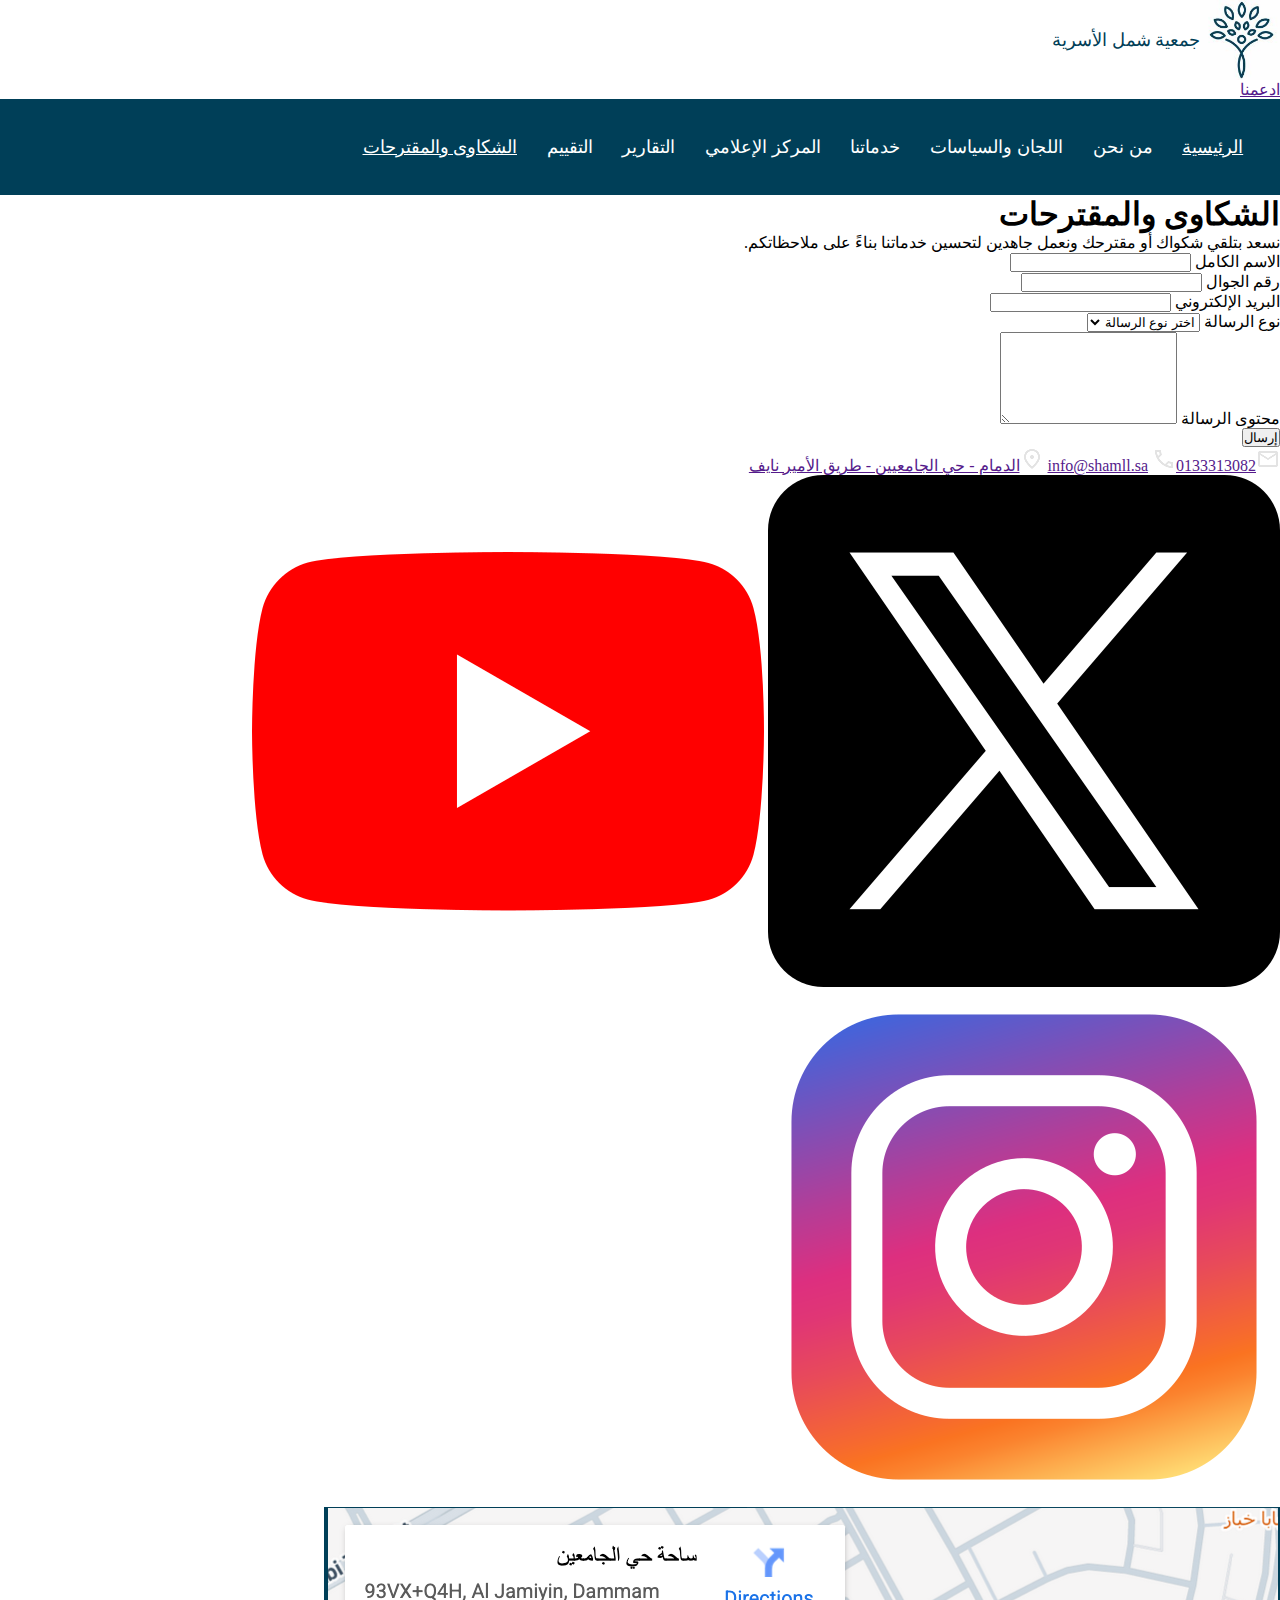
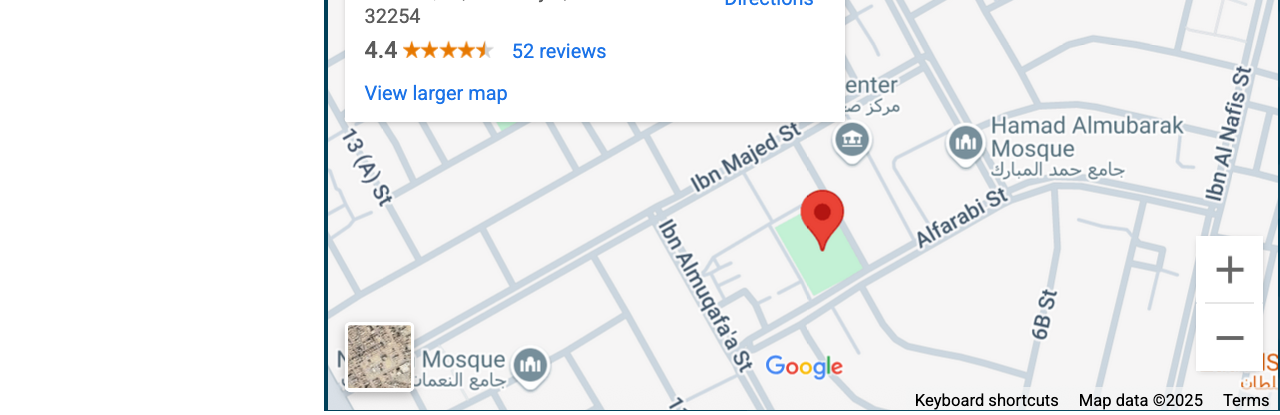
<file: complaints.html>
<!DOCTYPE html>
<html lang="en">
<head>
    <meta charset="UTF-8">
    <meta name="viewport" content="width=device-width, initial-scale=1.0">
    <title>الشكاوى والمقترحات</title>
    <link rel="shortcut icon" href="logo.jpg" type="image/x-icon">
    <link rel="stylesheet" href="style.css">
</head>
<body>    
    <div class="header-nav">
        <a class="nav-logo" href="index.html"><img src="logo.jpg" alt="جمعية شمل الأسرية">جمعية شمل الأسرية</a>
        <a class="header-nav-btn" href="" >ادعمنا</a>
    </div>
    <ul class="nav-bar">
        <div class="dropdown">
            <a class="dropbtn" href="index.html" >الرئيسية</a>
            <div class="dropdown-content">
                <Li><a href="Objectives.html">الرؤية والرسالة والاهداف </a></Li>
                <Li><a href="#">الهيكل التنظيمي</a></Li>
                <Li><a href="#">الهيكل الإداري</a></Li>
                <Li><a href="#">كلمة المدير العام</a></Li>
                <Li><a href="#">الخطة التشغيلية</a></Li>
            </div>
        </div>
        <div class="dropdown">
            <button class="dropbtn">من نحن</button>
            <div class="dropdown-content">
            <Li><a href="#">الجمعية العمومية</a></Li>
            <Li><a href="#">مجلس الإدارة</a></Li>
            </div>
            </div>
            <div class="dropdown">
                <button class="dropbtn">اللجان والسياسات</button>
                <div class="dropdown-content">
                <Li><a href="#">الإفصاح والشفافية</a></Li>
                </div>
                </div>
                 <div class="dropdown">
            <button class="dropbtn">خدماتنا</button>
            </div>
            <div class="dropdown">
                <button class="dropbtn">المركز الإعلامي</button>
                <div class="dropdown-content">
                <Li><a href="#">انجازاتنا</a></Li>
                </div>
                </div>
                <div class="dropdown">
                    <button class="dropbtn">التقارير</button>
                    <div class="dropdown-content">
                    <Li><a href="#">التقارير العامة وقياس الأثر</a></Li>
                    </div>
                    </div>
                    <div class="dropdown">
                        <button class="dropbtn">التقييم</button>
                        <div class="dropdown-content">
                        <Li><a href="#">نتائج استبانة رضى الموظفين</a></Li>
                        <Li><a href="#">نتائج استبانة رضى المستفيدين</a></Li>
                        <Li><a href="#">استبانات قياس الرضى وتقييم الخدمات</a></Li>
                        </div>
                        </div>
                        <div class="dropdown">
                            <a class="dropbtn" href="" >الشكاوى والمقترحات</a>
                        </div>
    </ul>

    <header class="complaints-header">
        <div class="complaints-container">
          <h1>الشكاوى والمقترحات</h1>
        </div>
      </header>
    
      <div class="complaints-div">
        <div class="complaints-container">
          <p class="complaints-desc">نسعد بتلقي شكواك أو مقترحك ونعمل جاهدين لتحسين خدماتنا بناءً على ملاحظاتكم.</p>
    
          <form class="complaints-form" action="#" method="POST">
    
            <div class="complaints-group">
              <label for="fullname">الاسم الكامل</label>
              <input type="text" id="fullname" name="fullname" required>
            </div>
    
            <div class="complaints-group">
              <label for="phone">رقم الجوال</label>
              <input type="tel" id="phone" name="phone" required>
            </div>
    
            <div class="complaints-group">
              <label for="email">البريد الإلكتروني</label>
              <input type="email" id="email" name="email" required>
            </div>
    
            <div class="complaints-group">
              <label for="type">نوع الرسالة</label>
              <select id="type" name="type" required>
                <option value="">اختر نوع الرسالة</option>
                <option value="complaint">شكوى</option>
                <option value="suggestion">مقترح</option>
              </select>
            </div>
    
            <div class="complaints-group">
              <label for="message">محتوى الرسالة</label>
              <textarea id="message" name="message" rows="6" required></textarea>
            </div>
    
            <div class="complaints-submit">
              <button type="submit">إرسال</button>
            </div>
    
          </form>
        </div>
      </div>
    
    
    <footer class="footer" >
        <div>
            <a class="footer-logo" href=""><img src="mail-logo.png" alt=" email ">info@shamll.sa</a>
            <a class="footer-logo" href=""><img src="contact-logo.png" alt=" contact ">0133313082</a>
            <a class="footer-logo" href=""><img src="locatiton-logo.png" alt=" location ">الدمام - حي الجامعيين - طريق الأمير نايف</a>
            <div>
                <a class="footer-social-media" href="https://x.com/shamll_2021" target="_blank"><img src="twitter.png" alt="twitter"></a>
                <a class="footer-social-media" href="https://www.youtube.com/channel/UCB_7L8JuYeIhBefLmqtIwag" target="_blank"><img src="youtube.png" alt="youtube"></a>
                <a class="footer-social-media" href="https://www.instagram.com/shamll_2021/?hl=en" target="_blank"><img src="instagram.png" alt="instagram"></a>
            </div>
        </div>
        
        <div class="footer-location">
            <img src="google-map.png" alt="location">
        </div>
        </footer>
</body>

</html>
</file>
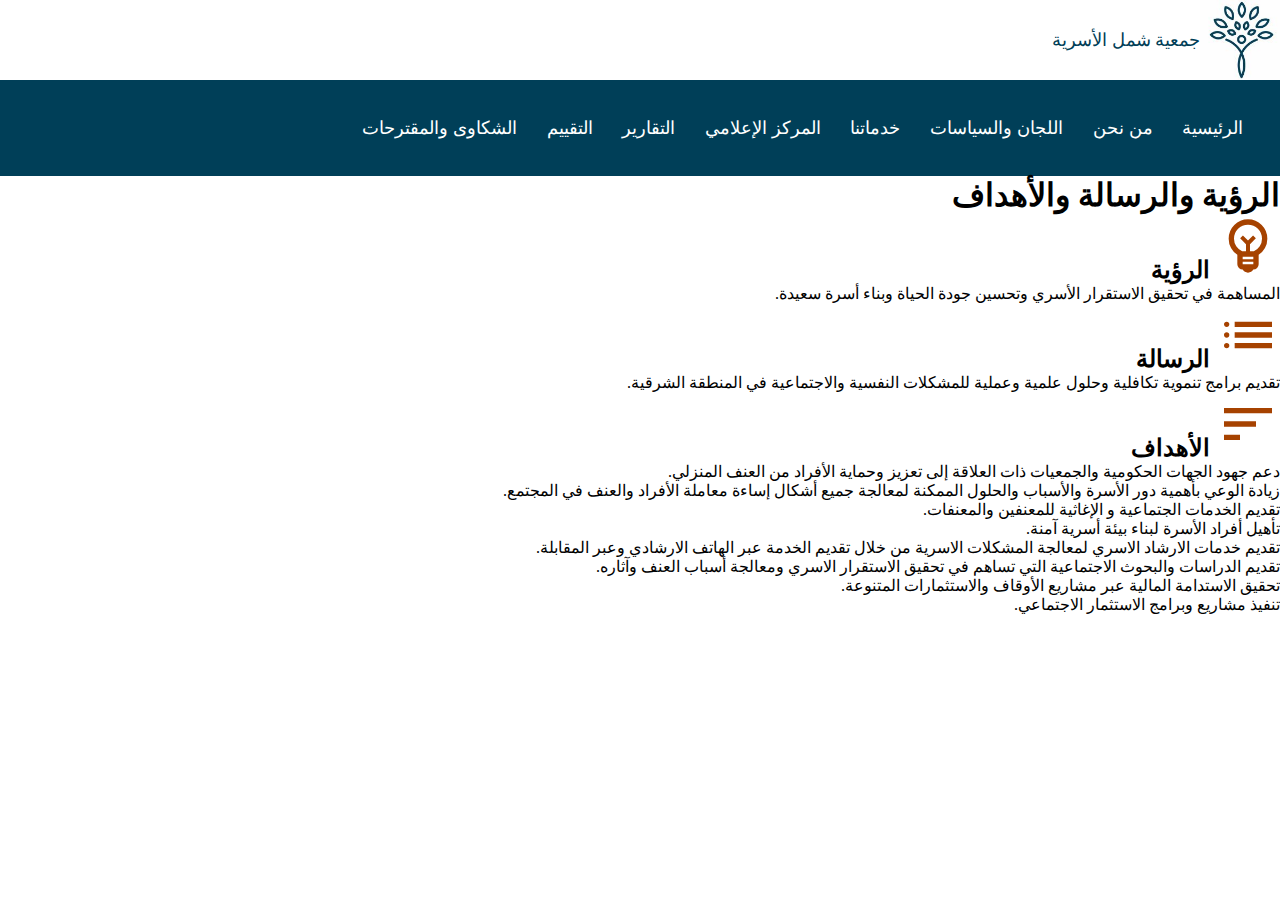
<file: Objectives.html>
<!DOCTYPE html>
<html lang="en">
<head>
    <meta charset="UTF-8">
    <meta name="viewport" content="width=device-width, initial-scale=1.0">
    <title>الرؤية والرسالة والأهداف</title>
    <link rel="shortcut icon" href="logo.jpg" type="image/x-icon">
    <link rel="stylesheet" href="style.css">
</head>
<body>    
    <a class="nav-logo" href="index.html"><img src="logo.jpg" alt="جمعية شمل الأسرية">جمعية شمل الأسرية</a>

    <ul class="nav-bar">
        <div class="dropdown">
            <button class="dropbtn">الرئيسية</button>
            <div class="dropdown-content">
                <Li><a href="#">الرؤية والرسالة والاهداف </a></Li>
                <Li><a href="#">الهيكل التنظيمي</a></Li>
                <Li><a href="#">الهيكل الإداري</a></Li>
                <Li><a href="#">كلمة المدير العام</a></Li>
                <Li><a href="#">الخطة التشغيلية</a></Li>
            </div>
        </div>
        <div class="dropdown">
            <button class="dropbtn">من نحن</button>
            <div class="dropdown-content">
            <Li><a href="#">الجمعية العمومية</a></Li>
            <Li><a href="#">مجلس الإدارة</a></Li>
            </div>
            </div>
            <div class="dropdown">
                <button class="dropbtn">اللجان والسياسات</button>
                <div class="dropdown-content">
                <Li><a href="#">الإفصاح والشفافية</a></Li>
                </div>
                </div>
                 <div class="dropdown">
            <button class="dropbtn">خدماتنا</button>
            </div>
            <div class="dropdown">
                <button class="dropbtn">المركز الإعلامي</button>
                <div class="dropdown-content">
                <Li><a href="#">انجازاتنا</a></Li>
                </div>
                </div>
                <div class="dropdown">
                    <button class="dropbtn">التقارير</button>
                    <div class="dropdown-content">
                    <Li><a href="#">التقارير العامة وقياس الأثر</a></Li>
                    </div>
                    </div>
                    <div class="dropdown">
                        <button class="dropbtn">التقييم</button>
                        <div class="dropdown-content">
                        <Li><a href="#">نتائج استبانة رضى الموظفين</a></Li>
                        <Li><a href="#">نتائج استبانة رضى المستفيدين</a></Li>
                        <Li><a href="#">استبانات قياس الرضى وتقييم الخدمات</a></Li>
                        </div>
                        </div>
                        <div class="dropdown">
                            <button class="dropbtn">الشكاوى والمقترحات</button>
                        </div>
    </ul>

    <header class="header">
        <h1>الرؤية والرسالة والأهداف</h1>
    </header>

    <div class="content">

        <section class="section">
            <h2><svg xmlns="http://www.w3.org/2000/svg" height="5%" viewBox="0 -960 960 960" width="5%" fill="#a64200"><path d="M480-80q-26 0-47-12.5T400-126q-33 0-56.5-23.5T320-206v-142q-59-39-94.5-103T190-590q0-121 84.5-205.5T480-880q121 0 205.5 84.5T770-590q0 77-35.5 140T640-348v142q0 33-23.5 56.5T560-126q-12 21-33 33.5T480-80Zm-80-126h160v-36H400v36Zm0-76h160v-38H400v38Zm-8-118h58v-108l-88-88 42-42 76 76 76-76 42 42-88 88v108h58q54-26 88-76.5T690-590q0-88-61-149t-149-61q-88 0-149 61t-61 149q0 63 34 113.5t88 76.5Zm88-162Zm0-38Z"/></svg> الرؤية</h2>
            <p>المساهمة في تحقيق الاستقرار الأسري وتحسين جودة الحياة وبناء أسرة سعيدة.</p>
        </section>

        <section class="section">
            <h2><svg xmlns="http://www.w3.org/2000/svg" height="5%" viewBox="0 -960 960 960" width="5%" fill="#a64200"><path d="M280-600v-80h560v80H280Zm0 160v-80h560v80H280Zm0 160v-80h560v80H280ZM160-600q-17 0-28.5-11.5T120-640q0-17 11.5-28.5T160-680q17 0 28.5 11.5T200-640q0 17-11.5 28.5T160-600Zm0 160q-17 0-28.5-11.5T120-480q0-17 11.5-28.5T160-520q17 0 28.5 11.5T200-480q0 17-11.5 28.5T160-440Zm0 160q-17 0-28.5-11.5T120-320q0-17 11.5-28.5T160-360q17 0 28.5 11.5T200-320q0 17-11.5 28.5T160-280Z"/></svg> الرسالة</h2>
            <p>تقديم برامج تنموية تكافلية وحلول علمية وعملية للمشكلات النفسية والاجتماعية في المنطقة الشرقية.</p>
        </section>

        <section class="section">
            <h2><svg xmlns="http://www.w3.org/2000/svg" height="5%" viewBox="0 -960 960 960" width="5%" fill="#a64200"><path d="M120-240v-80h240v80H120Zm0-200v-80h480v80H120Zm0-200v-80h720v80H120Z"/></svg> الأهداف</h2>
            <ol class="goals-list">
                <li>دعم جهود الجهات الحكومیة والجمعیات ذات العلاقة إلى تعزیز وحمایة الأفراد من العنف المنزلي.</li>
                <li>زیادة الوعي بأهمية دور الأسرة والأسباب والحلول الممكنة لمعالجة جمیع أشكال إساءة معاملة الأفراد والعنف في المجتمع.</li>
                <li>تقدیم الخدمات الجتماعیة و الإغاثیة للمعنفین والمعنفات.</li>
                <li>تأهيل أفراد الأسرة لبناء بيئة أسرية آمنة.</li>
                <li>تقديم خدمات الارشاد الاسري لمعالجة المشكلات الاسرية من خلال تقديم الخدمة عبر الهاتف الارشادي وعبر المقابلة.</li>
                <li>تقديم الدراسات والبحوث الاجتماعية التي تساهم في تحقيق الاستقرار الاسري ومعالجة أسباب العنف وآثاره.</li>
                <li>تحقيق الاستدامة المالية عبر مشاريع الأوقاف والاستثمارات المتنوعة.</li>
                <li>تنفيذ مشاريع وبرامج الاستثمار الاجتماعي.</li>
            </ol>
        </section>

    </div>
</body>

</html>
</file>
<file: style.css>
*{
    direction: rtl;
    padding: 0%;
    margin: 0%;
}
.nav-logo{
    text-decoration: none;
    color: hsl(197, 100%, 17%);
    display:flex ;
    align-items: center;
    font-size: large;
}
.nav-logo img {
height: 5rem;
}
.nav-bar{
    background-color: #003f58;
    padding: 1.5rem;
}
.dropdown{
    position: relative;
    display: inline-block;
    margin: 0.8rem;
}
.dropbtn{
  font-size:large;
  color: white;
  padding-top: 0;
  border: none;
  background-color: #003f58;
}
.dropdown-content {
    display: none;
    position: absolute;
    z-index: 1;
}
.dropdown-content li {
    display:inline-block;
    width: max-content;
}
.dropdown-content a {
    text-decoration: none;
    color: white;
    padding: 1rem;
    display:block;   
}
.dropdown:hover .dropbtn {
    color: #187483;
  }
.dropdown-content a:hover {
    background-color: #187483;
}


.dropdown:hover .dropdown-content {
            display: block;
            background-color: #003f58;
            }
</file>
